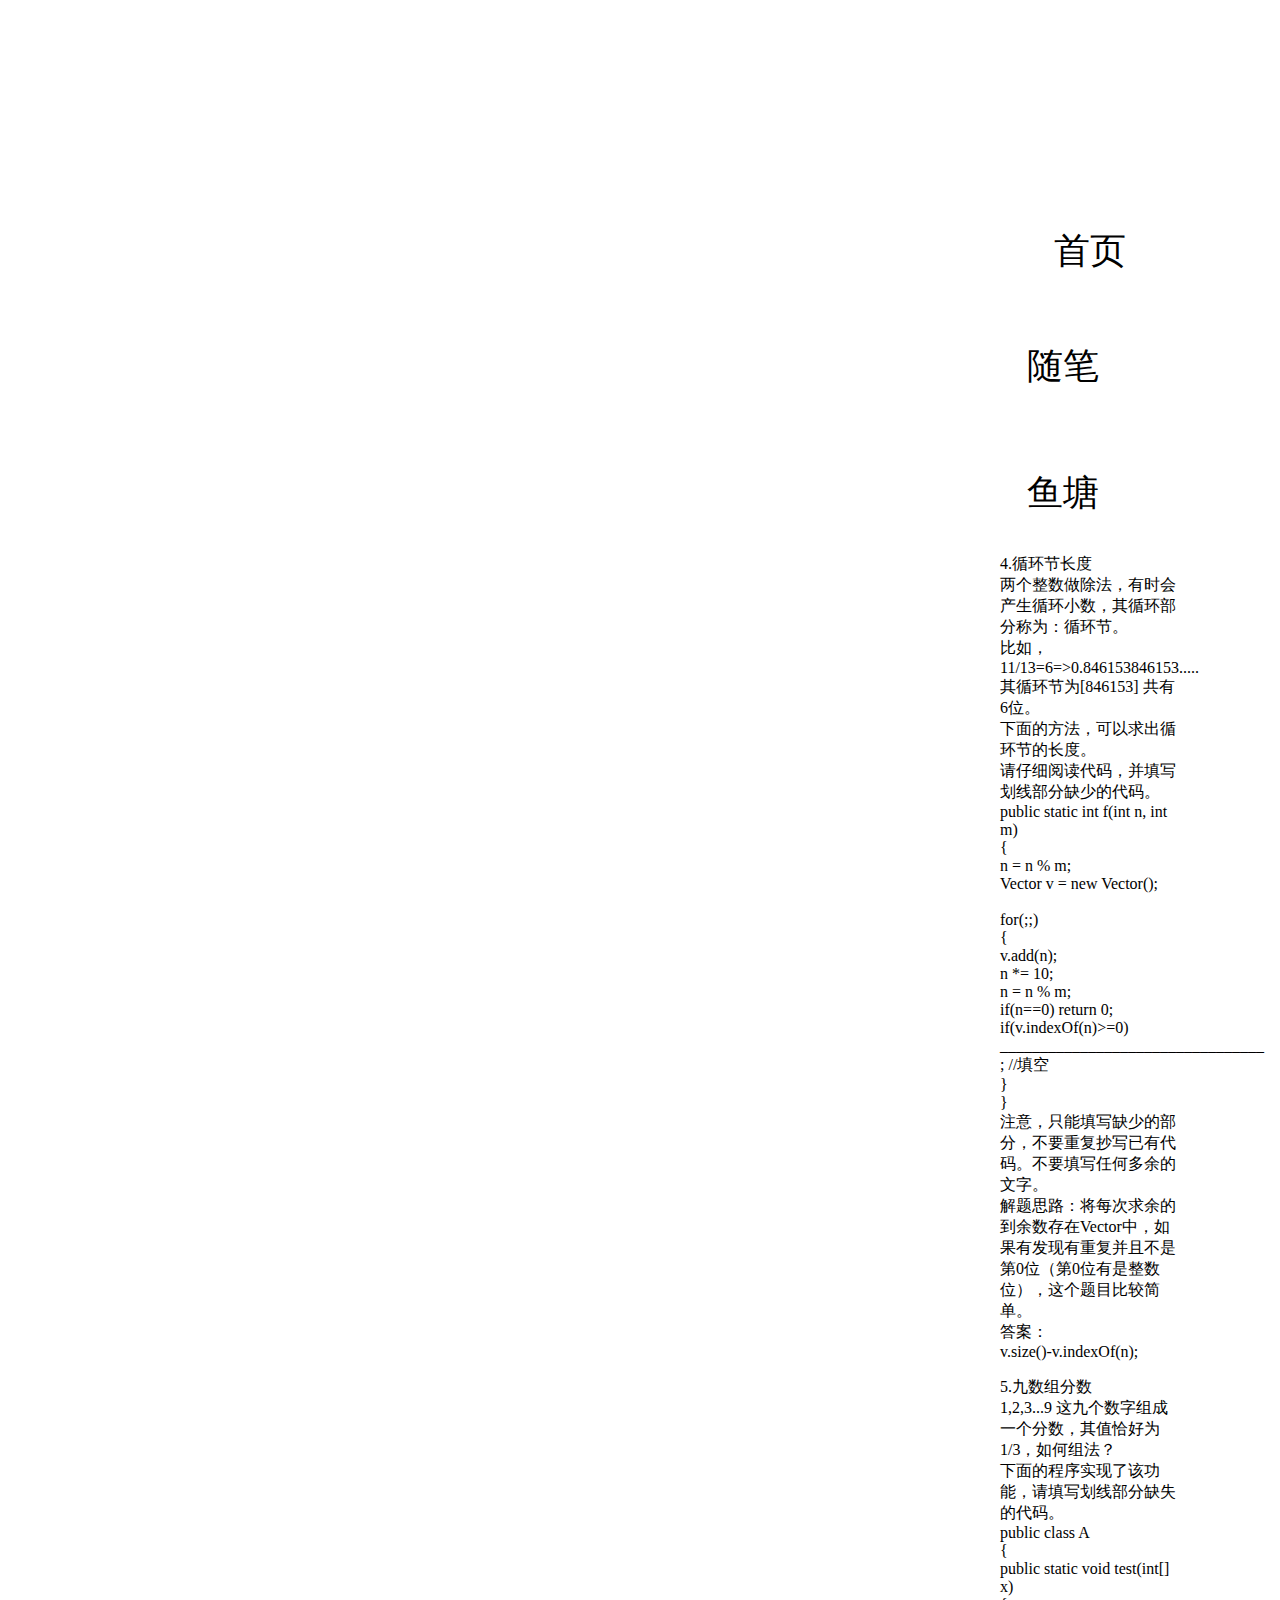
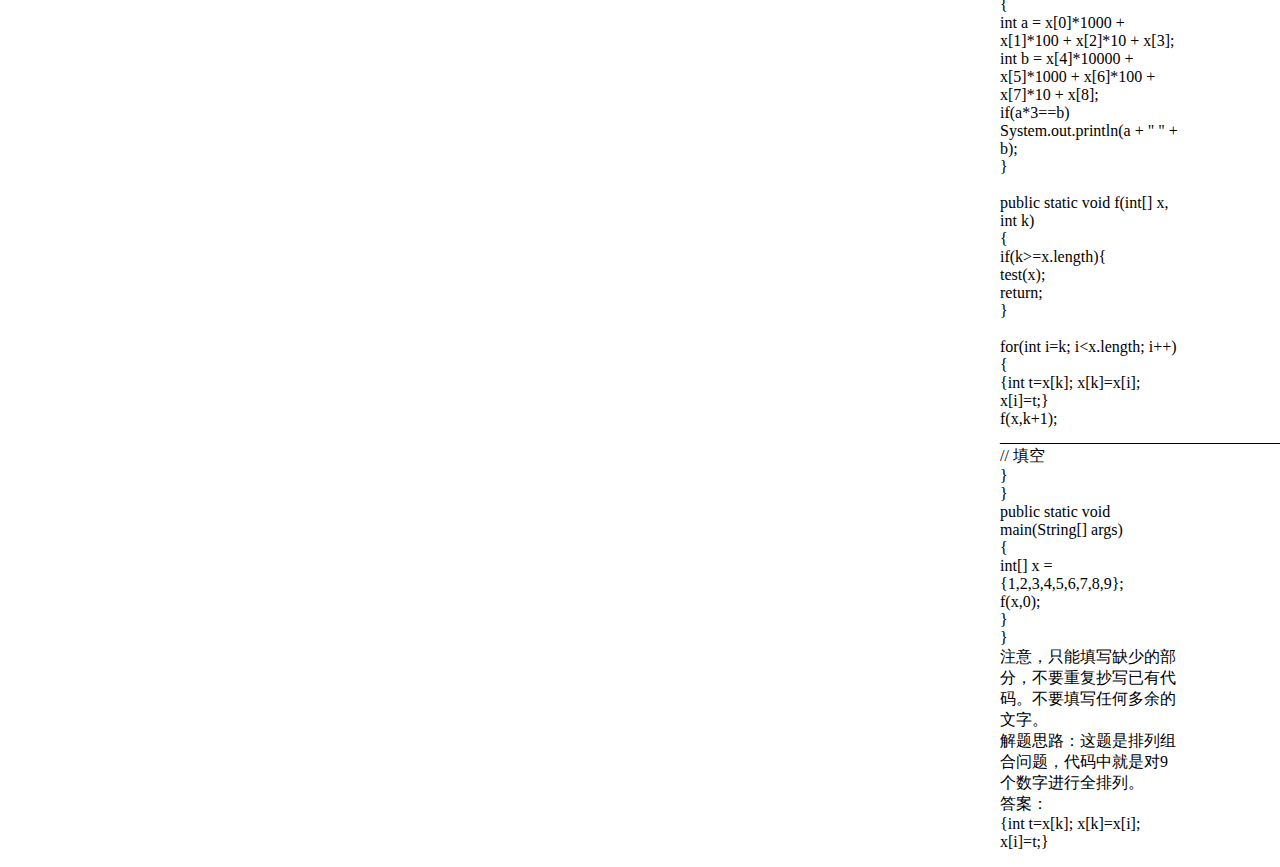
<file: Main/head/No.6(3).html>
<!doctype html>
<html>
<head>
<link href="http://www.ruilee.xyz/Main/head/css/calendar.css" rel="stylesheet"  type="text/css">

<script type="text/javascript">
		function last(){
			window.location.href="http://www.ruilee.xyz/Main/head/No.6(2).html"
		}	
		function next(){
			window.location.href="http://www.ruilee.xyz/Main/head/No.6(4).html"
		}	
	function index(){
			window.location.href="http://www.ruilee.xyz"
		}	
	function suibi(){
			window.location.href="http://www.ruilee.xyz"
		}	
	function yutang(){
			window.location.href="http://www.ruilee.xyz/fishtown.html"
		}	
	</script>
<meta charset="utf-8">
<link href="http://www.ruilee.xyz/Main/head/qsmain1style.css" rel="stylesheet" type="text/css">
<style type="text/css">
body {
	margin-left: 1000px;

	margin-top: 200px;
}
body,td,th {
	font-size: 16px;
	color: #000000;
}
a {
	font-size: 10px;
}
</style>
<title>Page3</title>
</head>
<body leftmargin="100" id="body">
<div id="BG">
<div id="cebianlan">
<div id="ce1" onClick="index()">
  <p style="text-align: center; font-size: x-large;"><br>
    <span style="font-size: 36px">首页</span></p>
</div>
<div id="ce2" style="font-size: 36px" onClick="suibi()"><br>
&nbsp;&nbsp;  随笔</div>
<div id="ce3" onClick="yutang()">
  <p style="font-size: 36px">&nbsp;&nbsp;&nbsp;<br>
&nbsp;&nbsp;    鱼塘</p>
</div>
</div>
<div id="calendar" class="calendar"></div>
<script src="http://www.ruilee.xyz/Main/head/js/jquery.min.js"></script>
<script src="http://www.ruilee.xyz/Main/head/js/calendar.js"></script>

<div id="head"> </div>
<div id="contain">
  <div id="text">

    <div id="last" onClick="last()"></div>
    <div id="next" onClick="next()"></div>
    <p>4.循环节长度<br>
      两个整数做除法，有时会产生循环小数，其循环部分称为：循环节。<br>
      比如，11/13=6=&gt;0.846153846153.....  其循环节为[846153] 共有6位。<br>
      下面的方法，可以求出循环节的长度。<br>
      请仔细阅读代码，并填写划线部分缺少的代码。<br>
      public static int f(int n, int m)<br>
      {<br>
      n = n % m; <br>
      Vector v = new Vector();<br>
  <br>
      for(;;)<br>
      {<br>
      v.add(n);<br>
      n *= 10;<br>
      n = n % m;<br>
      if(n==0) return 0;<br>
      if(v.indexOf(n)&gt;=0)  _________________________________ ;  //填空<br>
      }<br>
      }<br>
      注意，只能填写缺少的部分，不要重复抄写已有代码。不要填写任何多余的文字。<br>
      解题思路：将每次求余的到余数存在Vector中，如果有发现有重复并且不是第0位（第0位有是整数位），这个题目比较简单。<br>
      答案：<br>
      v.size()-v.indexOf(n);</p>
    <p>5.九数组分数<br>
      1,2,3...9 这九个数字组成一个分数，其值恰好为1/3，如何组法？<br>
      下面的程序实现了该功能，请填写划线部分缺失的代码。<br>
      public class A<br>
      {<br>
public static void test(int[] x)<br>
{<br>
int a = x[0]*1000 + x[1]*100 + x[2]*10 + x[3];<br>
int b = x[4]*10000 + x[5]*1000 + x[6]*100 + x[7]*10 + x[8]; <br>
if(a*3==b) System.out.println(a + &quot; &quot; + b);<br>
}<br>
<br>
public static void f(int[] x, int k)<br>
{<br>
if(k&gt;=x.length){<br>
test(x);<br>
return;<br>
}<br>
<br>
for(int i=k; i&lt;x.length; i++){<br>
{int t=x[k]; x[k]=x[i]; x[i]=t;}<br>
f(x,k+1);<br>
_______________________________________       // 填空<br>
}<br>
}<br>
public static void main(String[] args)<br>
{<br>
int[] x = {1,2,3,4,5,6,7,8,9}; <br>
f(x,0);<br>
}<br>
}<br>
注意，只能填写缺少的部分，不要重复抄写已有代码。不要填写任何多余的文字。<br>
解题思路：这题是排列组合问题，代码中就是对9个数字进行全排列。 <br>
答案：<br>
{int t=x[k]; x[k]=x[i]; x[i]=t;}<br>
    </p>
  
 
  </div>
</div>
</div>
</body>
</html>
</file>
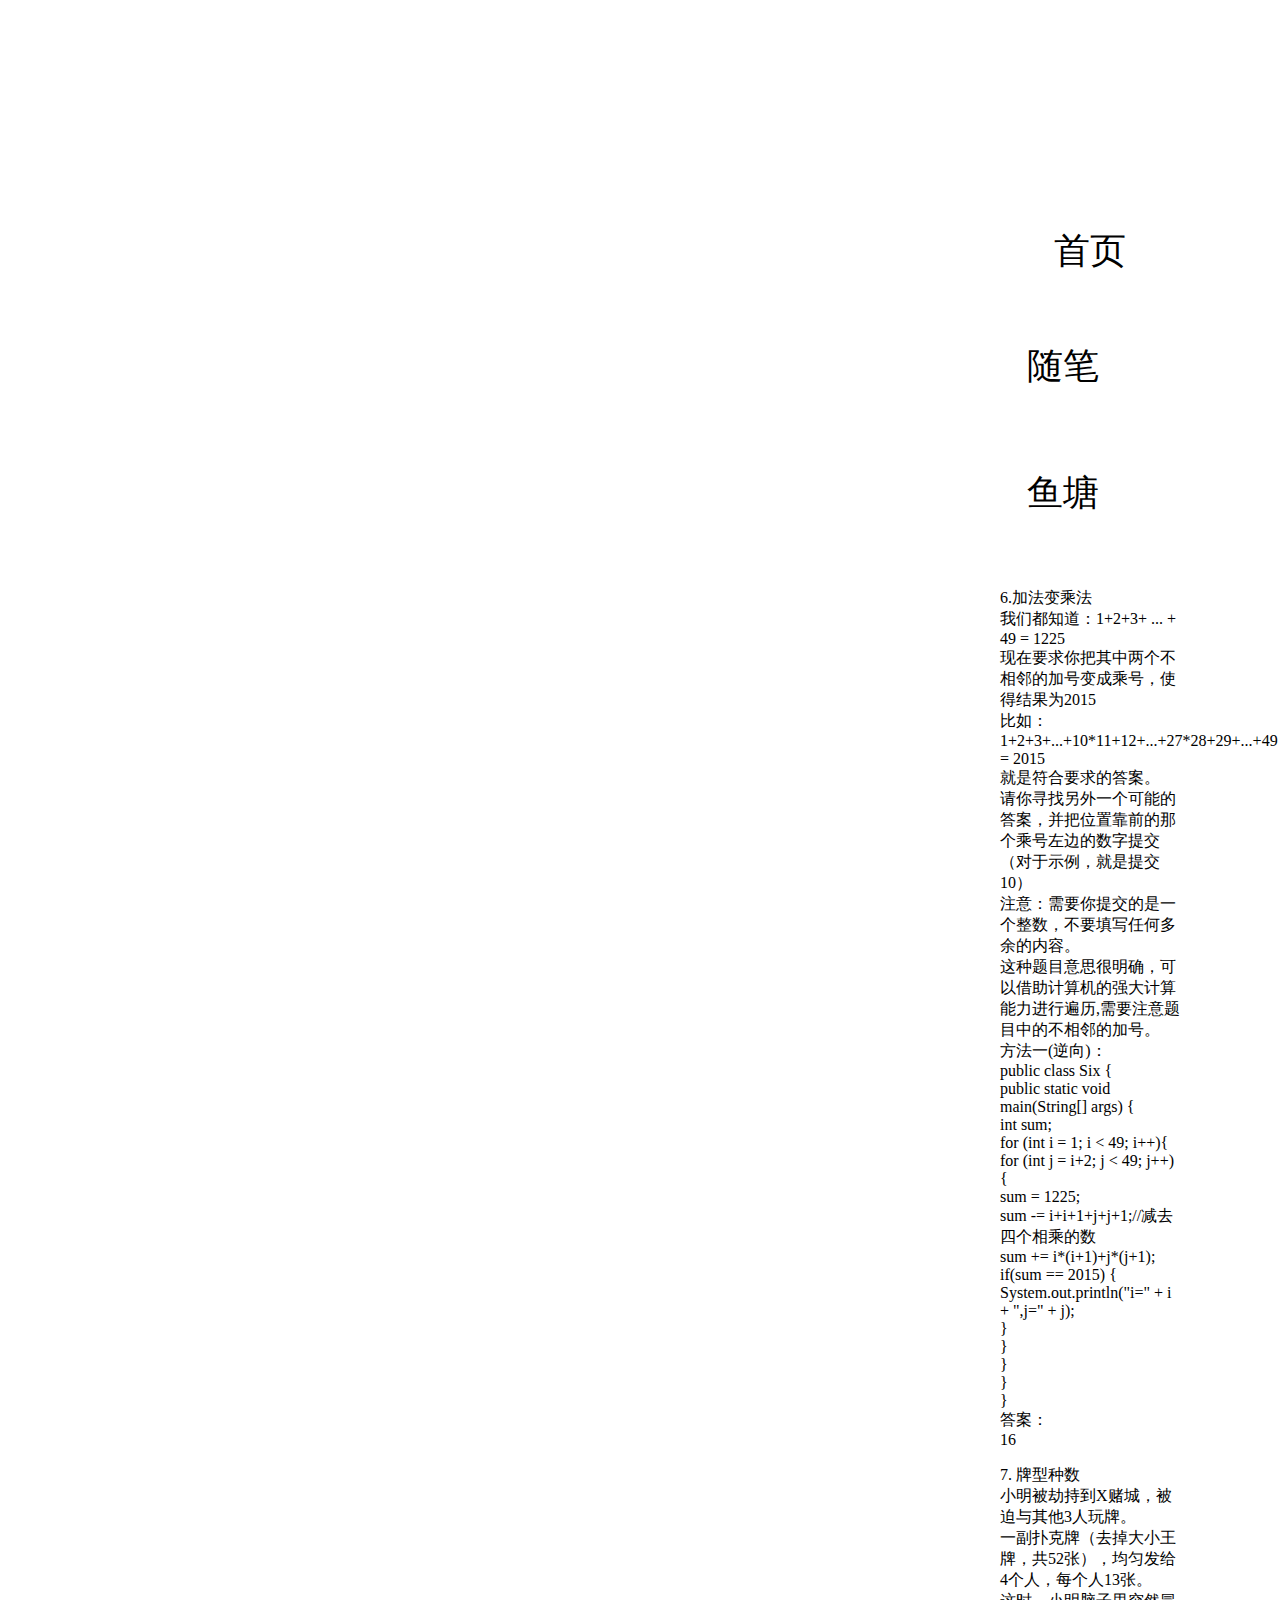
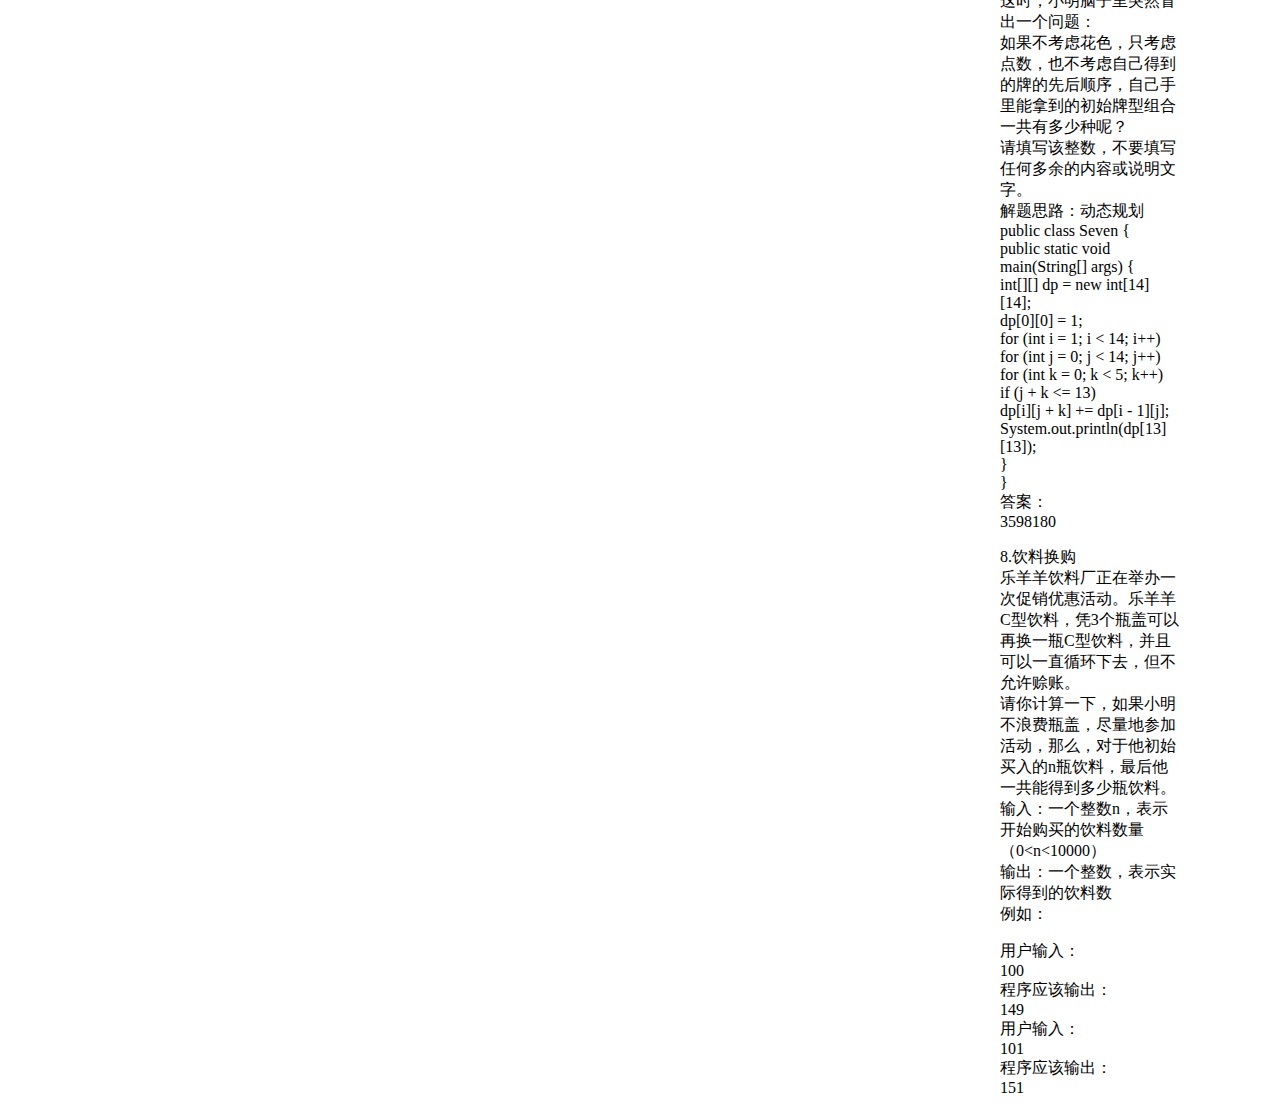
<file: Main/head/NO.6(4).html>
<!doctype html>
<html>
<head>
<link href="http://www.ruilee.xyz/Main/head/css/calendar.css" rel="stylesheet"  type="text/css">

<script type="text/javascript">
		function last(){
			window.location.href="http://www.ruilee.xyz/Main/head/No.6(3).html"
		}	
		function next(){
			window.location.href="http://www.ruilee.xyz/Main/head/No.6(5).html"
		}	
	function index(){
			window.location.href="http://www.ruilee.xyz"
		}	
	function suibi(){
			window.location.href="http://www.ruilee.xyz"
		}	
	function yutang(){
			window.location.href="http://www.ruilee.xyz/fishtown.html"
		}	
	</script>
<meta charset="utf-8">
<link href="http://www.ruilee.xyz/Main/head/qsmain1style.css" rel="stylesheet" type="text/css">
<style type="text/css">
body {
	margin-left: 1000px;

	margin-top: 200px;
}
body,td,th {
	font-size: 16px;
	color: #000000;
}
a {
	font-size: 10px;
}
</style>
<title>Page4</title>
</head>
<body leftmargin="100" id="body">
<div id="BG">
<div id="cebianlan">
<div id="ce1" onClick="index()">
  <p style="text-align: center; font-size: x-large;"><br>
    <span style="font-size: 36px">首页</span></p>
</div>
<div id="ce2" style="font-size: 36px" onClick="suibi()"><br>
&nbsp;&nbsp;  随笔</div>
<div id="ce3" onClick="yutang()">
  <p style="font-size: 36px">&nbsp;&nbsp;&nbsp;<br>
&nbsp;&nbsp;    鱼塘</p>
</div>
</div>
<div id="calendar" class="calendar"></div>
<script src="http://www.ruilee.xyz/Main/head/js/jquery.min.js"></script>
<script src="http://www.ruilee.xyz/Main/head/js/calendar.js"></script>

<div id="head"> </div>
<div id="contain">
  <div id="text">

    <div id="last" onClick="last()"></div>
    <div id="next" onClick="next()">
      <p>&nbsp;</p>
    </div>
    <p>6.加法变乘法<br>
      我们都知道：1+2+3+ ... + 49 = 1225<br>
      现在要求你把其中两个不相邻的加号变成乘号，使得结果为2015<br>
      比如：<br>
      1+2+3+...+10*11+12+...+27*28+29+...+49 = 2015<br>
      就是符合要求的答案。<br>
      请你寻找另外一个可能的答案，并把位置靠前的那个乘号左边的数字提交（对于示例，就是提交10）<br>
      注意：需要你提交的是一个整数，不要填写任何多余的内容。<br>
      这种题目意思很明确，可以借助计算机的强大计算能力进行遍历,需要注意题目中的不相邻的加号。 <br>
      方法一(逆向)：<br>
      public class Six {<br>
      public static void main(String[] args) {<br>
      int sum;<br>
      for (int i = 1; i &lt; 49; i++){<br>
      for (int j = i+2; j &lt; 49; j++) {<br>
      sum = 1225;<br>
      sum -= i+i+1+j+j+1;//减去四个相乘的数<br>
      sum += i*(i+1)+j*(j+1);<br>
      if(sum == 2015) {<br>
      System.out.println(&quot;i=&quot; + i + &quot;,j=&quot; + j);<br>
      }<br>
      }<br>
      }<br>
      }<br>
      }<br>
      答案：<br>
      16<br>
    </p>
    <p>7. 牌型种数<br>
      小明被劫持到X赌城，被迫与其他3人玩牌。<br>
      一副扑克牌（去掉大小王牌，共52张），均匀发给4个人，每个人13张。<br>
      这时，小明脑子里突然冒出一个问题：<br>
      如果不考虑花色，只考虑点数，也不考虑自己得到的牌的先后顺序，自己手里能拿到的初始牌型组合一共有多少种呢？<br>
      请填写该整数，不要填写任何多余的内容或说明文字。<br>
      解题思路：动态规划<br>
      public class Seven {<br>
public static void main(String[] args) {<br>
int[][] dp = new int[14][14];<br>
dp[0][0] = 1;<br>
for (int i = 1; i &lt; 14; i++)<br>
for (int j = 0; j &lt; 14; j++)<br>
for (int k = 0; k &lt; 5; k++)<br>
if (j + k &lt;= 13)<br>
dp[i][j + k] += dp[i - 1][j];<br>
System.out.println(dp[13][13]);<br>
}<br>
}<br>
答案：<br>
3598180<br>
    </p>
    <p>8.饮料换购<br>
      乐羊羊饮料厂正在举办一次促销优惠活动。乐羊羊C型饮料，凭3个瓶盖可以再换一瓶C型饮料，并且可以一直循环下去，但不允许赊账。<br>
      请你计算一下，如果小明不浪费瓶盖，尽量地参加活动，那么，对于他初始买入的n瓶饮料，最后他一共能得到多少瓶饮料。<br>
      输入：一个整数n，表示开始购买的饮料数量（0&lt;n&lt;10000）<br>
      输出：一个整数，表示实际得到的饮料数<br>
      例如：</p>
    <p>用户输入：<br>
      100<br>
      程序应该输出：<br>
      149<br>
      用户输入：<br>
      101<br>
      程序应该输出：<br>
      151 </p>
    
 
  </div>
</div>
</div>
</body>
</html>
</file>
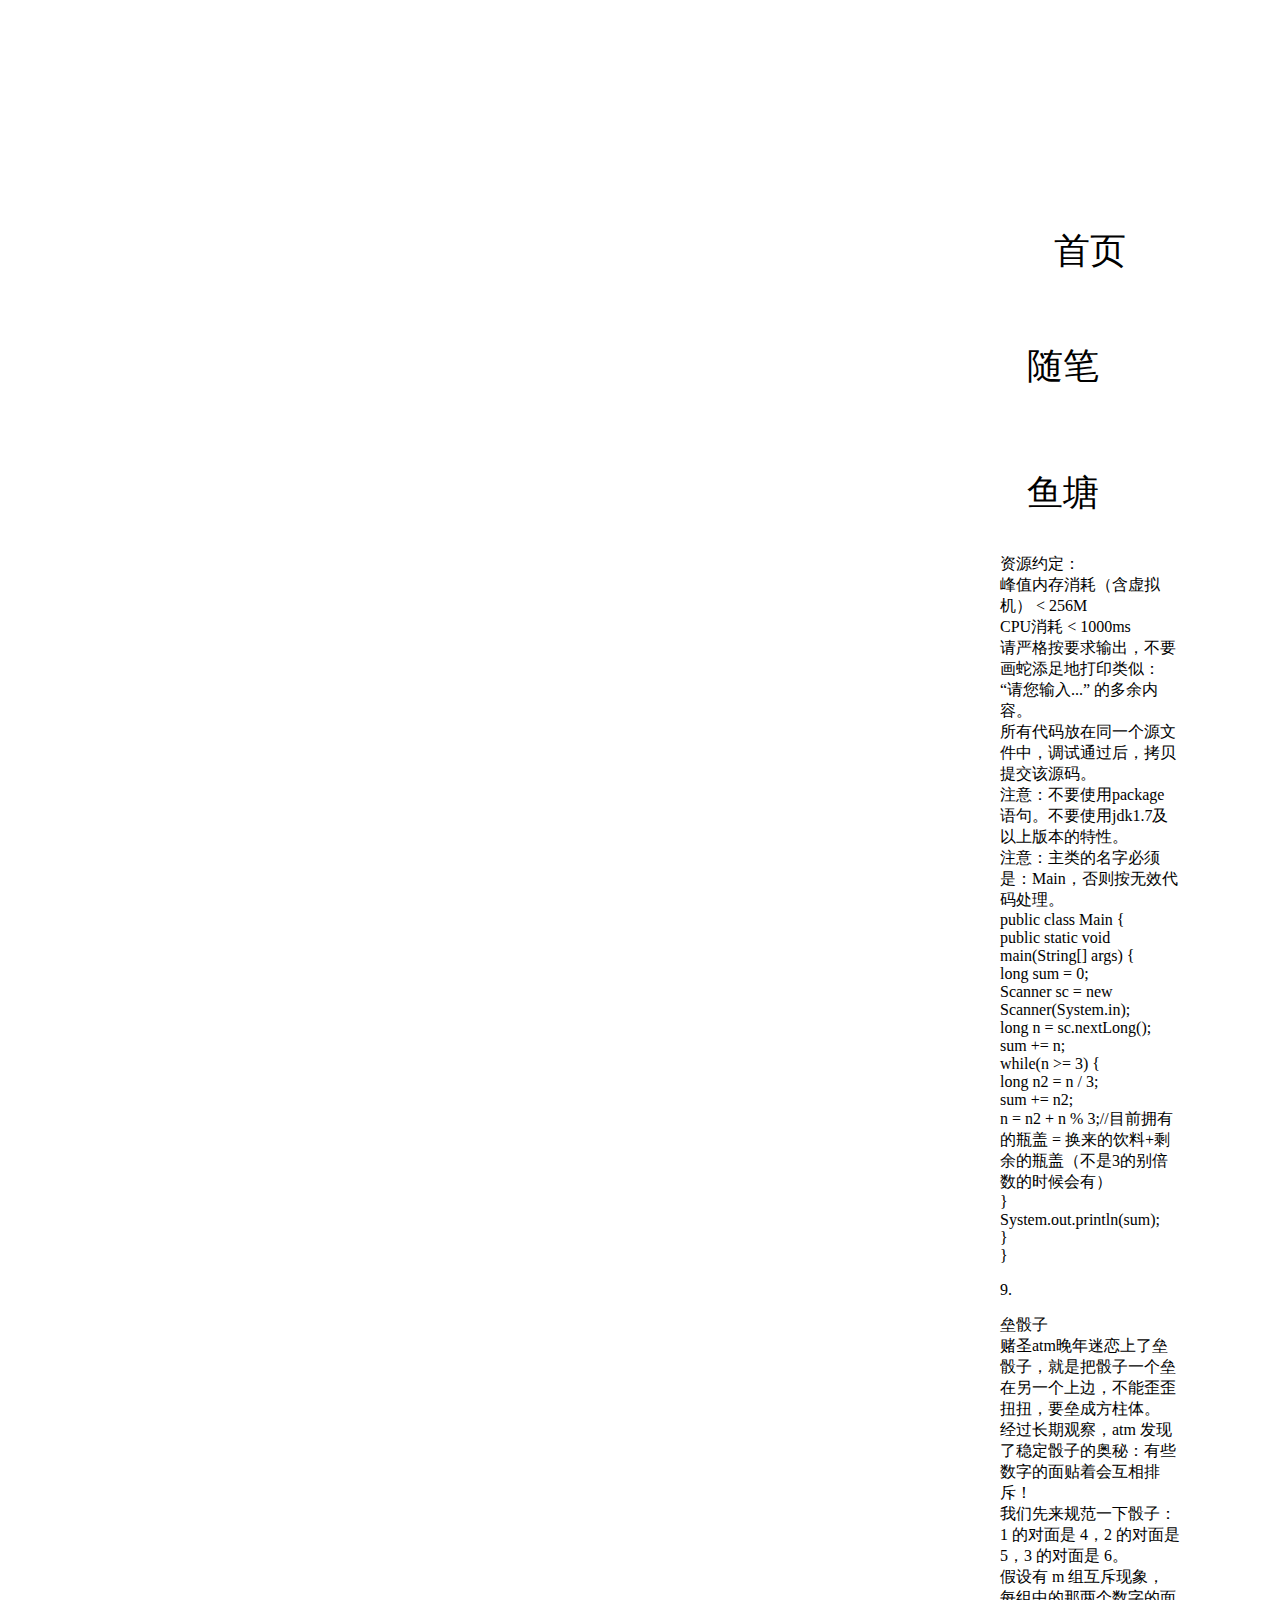
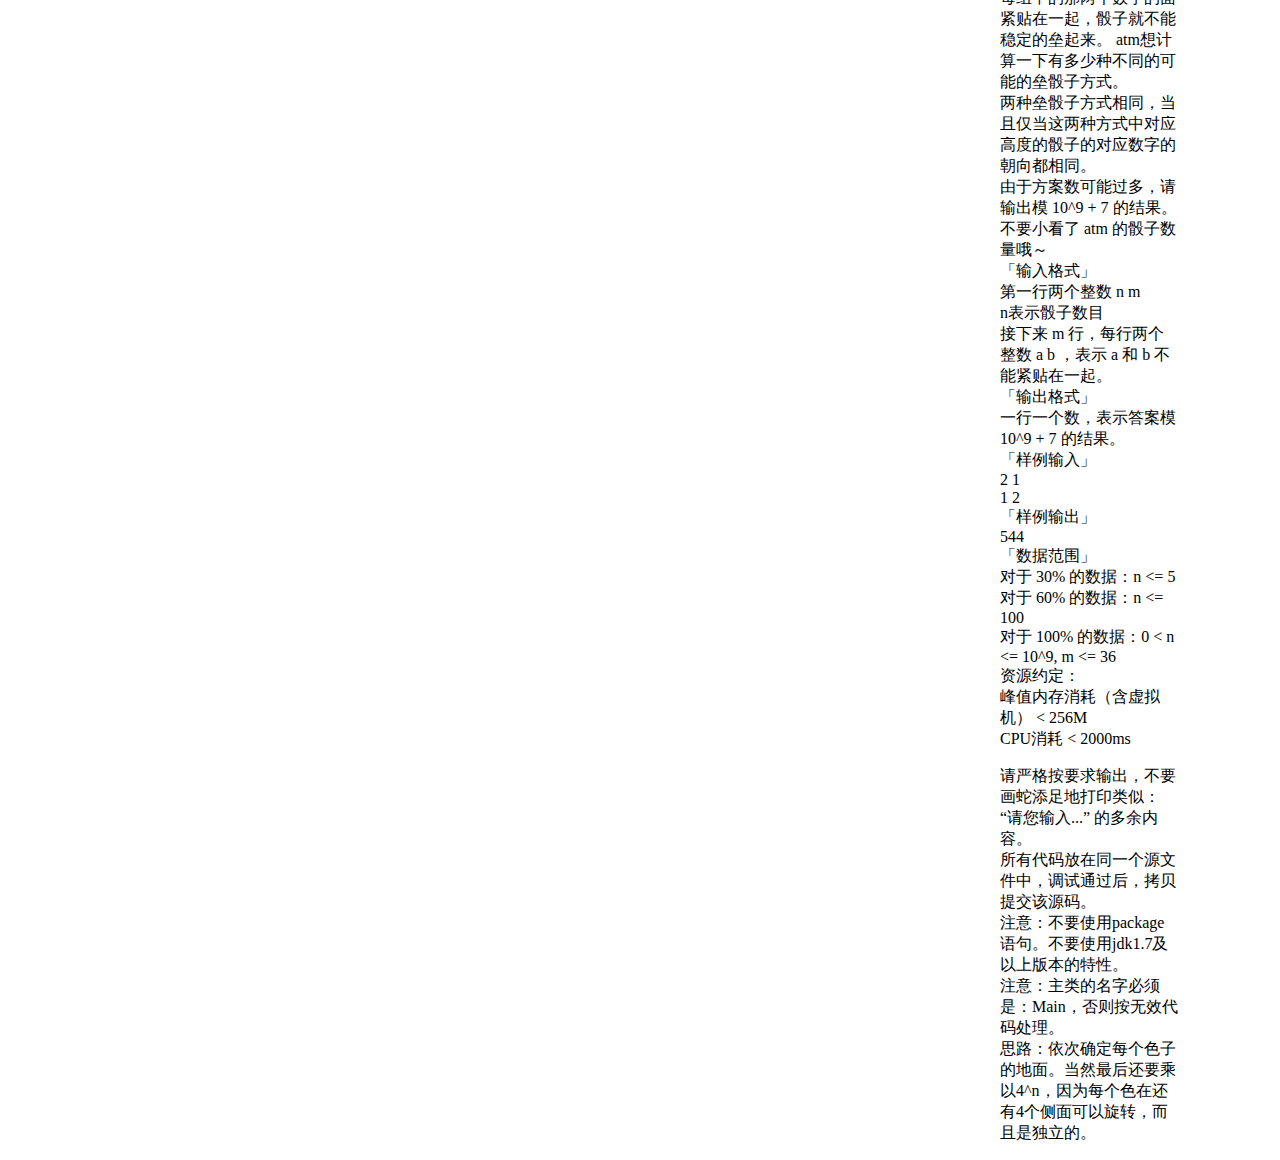
<file: Main/head/No.6(5).html>
<!doctype html>
<html>
<head>
<link href="http://www.ruilee.xyz/Main/head/css/calendar.css" rel="stylesheet"  type="text/css">

<script type="text/javascript">
		function last(){
			window.location.href="http://www.ruilee.xyz/Main/head/No.6(4).html"
		}	
		function next(){
			window.location.href="http://www.ruilee.xyz/Main/head/No.6(6).html"
		}	
	function index(){
			window.location.href="http://www.ruilee.xyz"
		}	
	function suibi(){
			window.location.href="http://www.ruilee.xyz"
		}	
	function yutang(){
			window.location.href="http://www.ruilee.xyz/fishtown.html"
		}	
	</script>
<meta charset="utf-8">
<link href="http://www.ruilee.xyz/Main/head/qsmain1style.css" rel="stylesheet" type="text/css">
<style type="text/css">
body {
	margin-left: 1000px;

	margin-top: 200px;
}
body,td,th {
	font-size: 16px;
	color: #000000;
}
a {
	font-size: 10px;
}
</style>
<title>Page5</title>
</head>
<body leftmargin="100" id="body">
<div id="BG">
<div id="cebianlan">
<div id="ce1" onClick="index()">
  <p style="text-align: center; font-size: x-large;"><br>
    <span style="font-size: 36px">首页</span></p>
</div>
<div id="ce2" style="font-size: 36px" onClick="suibi()"><br>
&nbsp;&nbsp;  随笔</div>
<div id="ce3" onClick="yutang()">
  <p style="font-size: 36px">&nbsp;&nbsp;&nbsp;<br>
&nbsp;&nbsp;    鱼塘</p>
</div>
</div>
<div id="calendar" class="calendar"></div>
<script src="http://www.ruilee.xyz/Main/head/js/jquery.min.js"></script>
<script src="http://www.ruilee.xyz/Main/head/js/calendar.js"></script>

<div id="head"> </div>
<div id="contain">
  <div id="text">

    <div id="last" onClick="last()"></div>
    <div id="next" onClick="next()"></div>
    <p>资源约定：<br>
      峰值内存消耗（含虚拟机） &lt; 256M<br>
      CPU消耗  &lt; 1000ms<br>
      请严格按要求输出，不要画蛇添足地打印类似：“请您输入...” 的多余内容。<br>
      所有代码放在同一个源文件中，调试通过后，拷贝提交该源码。<br>
      注意：不要使用package语句。不要使用jdk1.7及以上版本的特性。<br>
      注意：主类的名字必须是：Main，否则按无效代码处理。<br>
      public class Main {<br>
public static void main(String[] args) {<br>
long sum = 0;<br>
Scanner sc = new Scanner(System.in);<br>
long n = sc.nextLong();<br>
sum += n;<br>
while(n &gt;= 3) {<br>
long n2 = n / 3;<br>
sum += n2;<br>
n = n2 + n % 3;//目前拥有的瓶盖 = 换来的饮料+剩余的瓶盖（不是3的别倍数的时候会有）<br>
}<br>
System.out.println(sum);<br>
}<br>
}</p>
    <p>9.</p>
    <p>垒骰子<br>
      赌圣atm晚年迷恋上了垒骰子，就是把骰子一个垒在另一个上边，不能歪歪扭扭，要垒成方柱体。<br>
      经过长期观察，atm 发现了稳定骰子的奥秘：有些数字的面贴着会互相排斥！<br>
      我们先来规范一下骰子：1 的对面是 4，2 的对面是 5，3 的对面是 6。<br>
      假设有 m 组互斥现象，每组中的那两个数字的面紧贴在一起，骰子就不能稳定的垒起来。 atm想计算一下有多少种不同的可能的垒骰子方式。<br>
      两种垒骰子方式相同，当且仅当这两种方式中对应高度的骰子的对应数字的朝向都相同。<br>
      由于方案数可能过多，请输出模 10^9 + 7 的结果。<br>
      不要小看了 atm 的骰子数量哦～<br>
      「输入格式」<br>
      第一行两个整数 n m<br>
      n表示骰子数目<br>
      接下来 m 行，每行两个整数 a b ，表示 a 和 b 不能紧贴在一起。<br>
      「输出格式」<br>
      一行一个数，表示答案模 10^9 + 7 的结果。<br>
      「样例输入」<br>
      2 1<br>
      1 2<br>
      「样例输出」<br>
      544<br>
      「数据范围」<br>
      对于 30% 的数据：n &lt;= 5<br>
      对于 60% 的数据：n &lt;= 100<br>
      对于 100% 的数据：0 &lt; n &lt;= 10^9, m &lt;= 36<br>
      资源约定：<br>
      峰值内存消耗（含虚拟机） &lt; 256M<br>
      CPU消耗  &lt; 2000ms</p>
    <p>请严格按要求输出，不要画蛇添足地打印类似：“请您输入...” 的多余内容。<br>
      所有代码放在同一个源文件中，调试通过后，拷贝提交该源码。<br>
      注意：不要使用package语句。不要使用jdk1.7及以上版本的特性。<br>
      注意：主类的名字必须是：Main，否则按无效代码处理。<br>
      思路：依次确定每个色子的地面。当然最后还要乘以4^n，因为每个色在还有4个侧面可以旋转，而且是独立的。</p>
  </div>
</div>
</div>
</body>
</html>
</file>
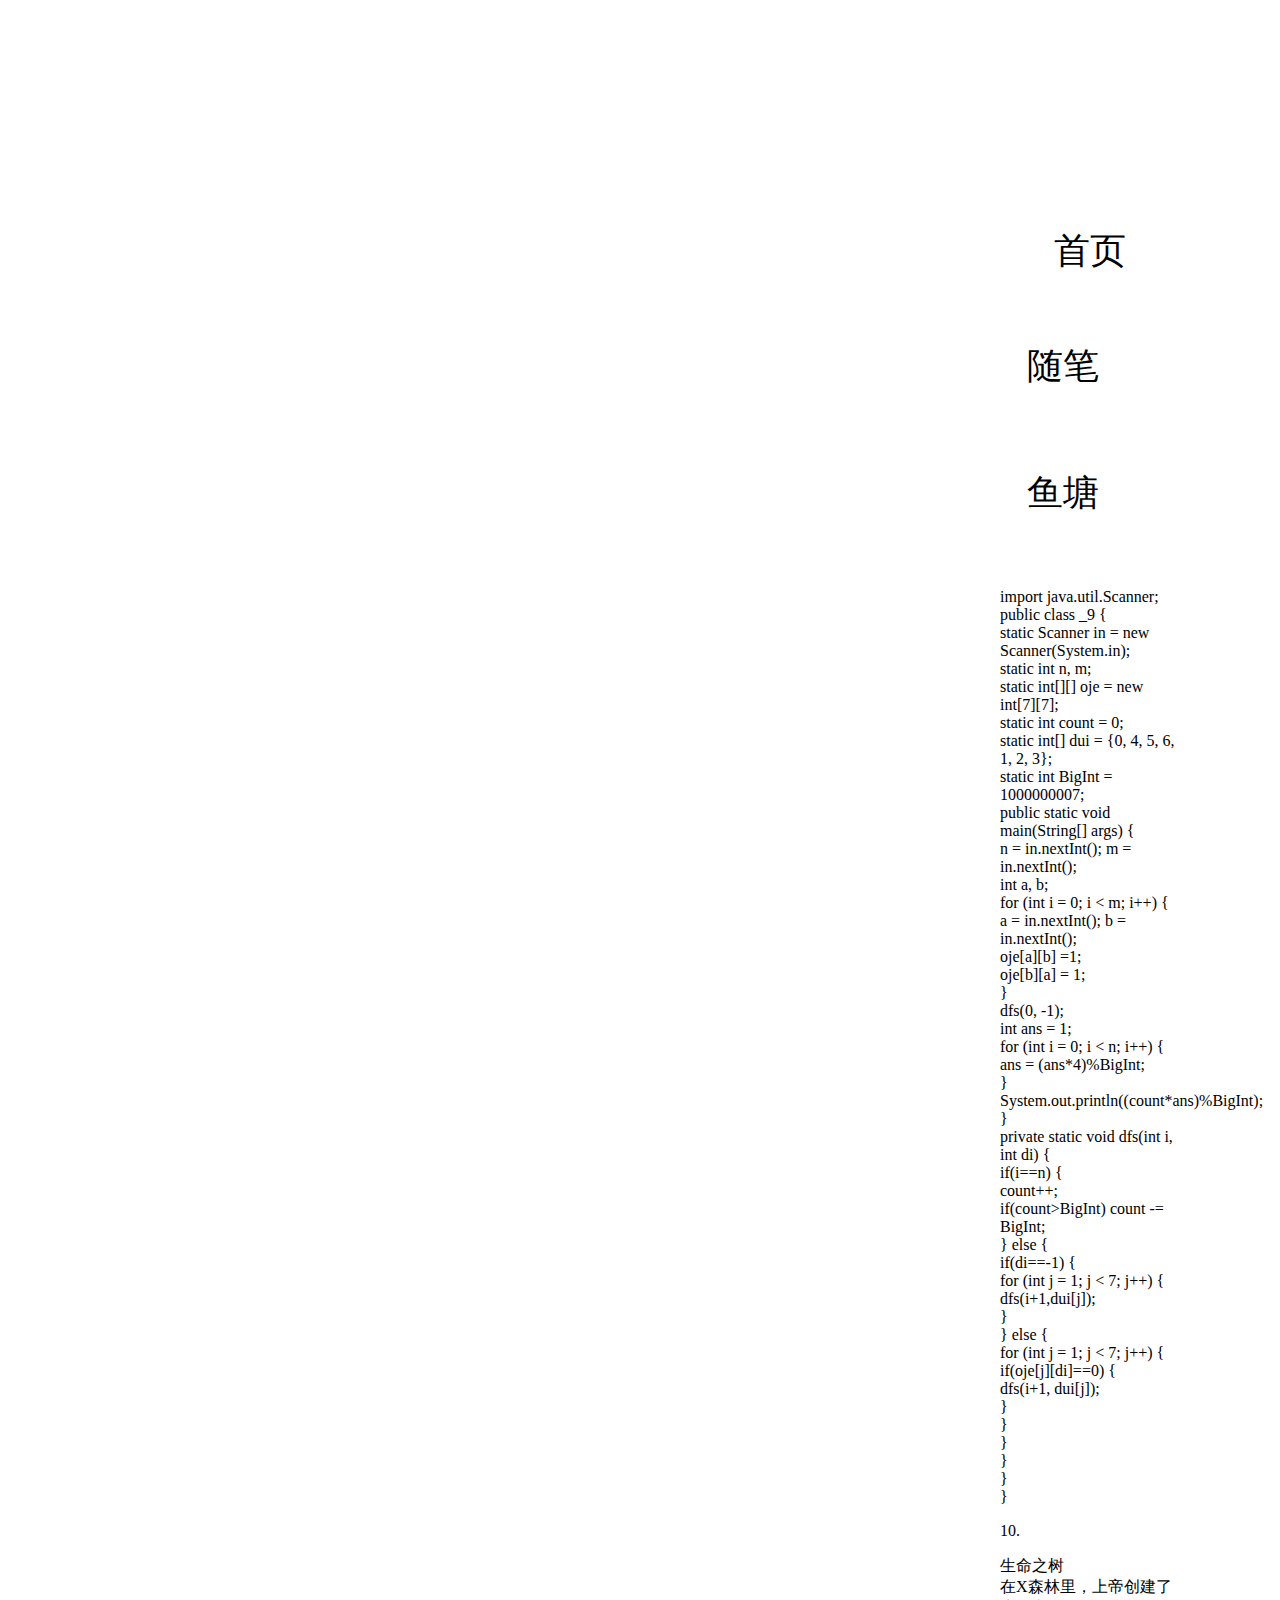
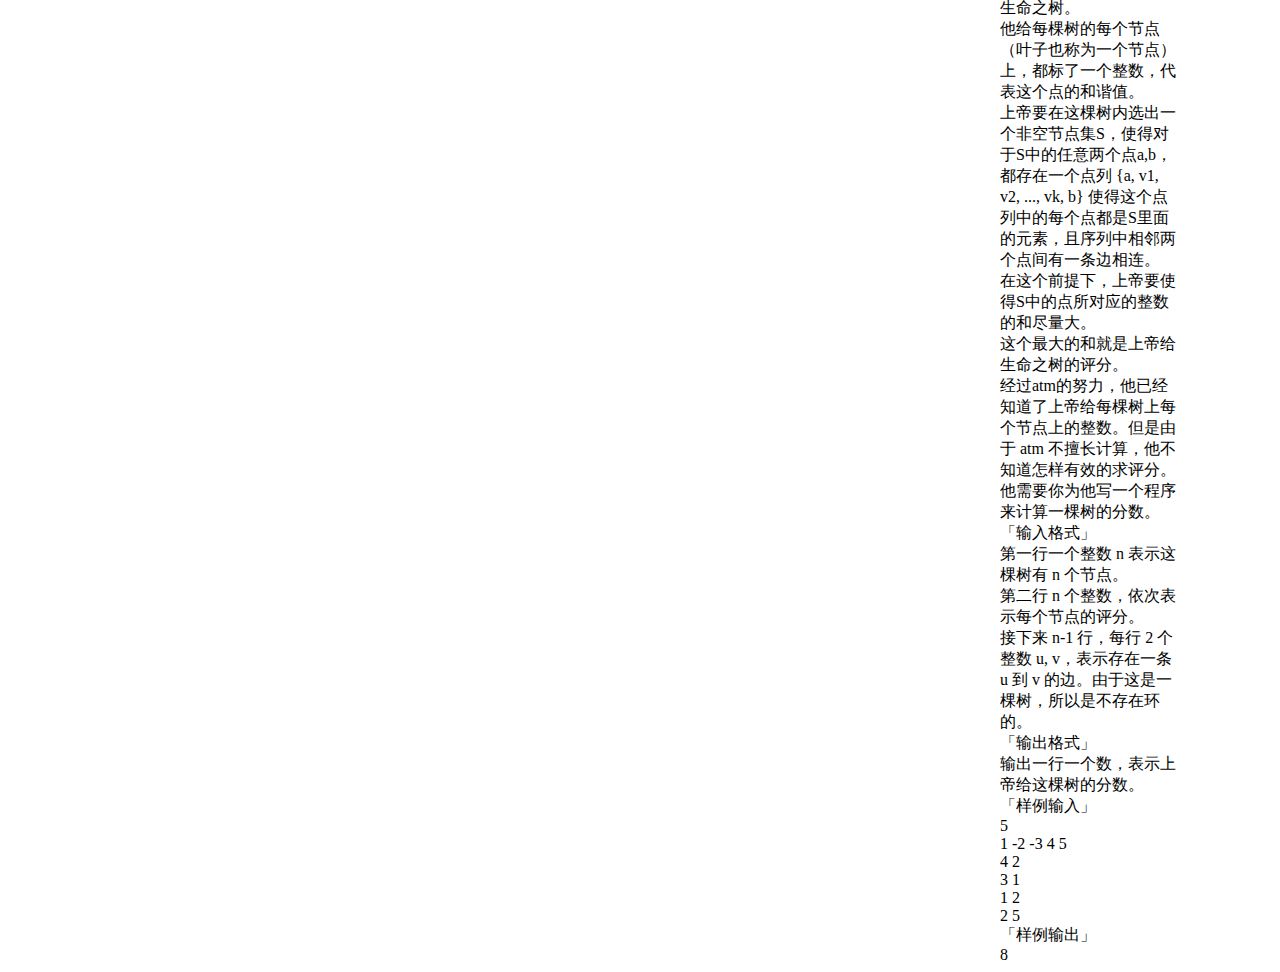
<file: Main/head/No.6(6).html>
<!doctype html>
<html>
<head>
<link href="http://www.ruilee.xyz/Main/head/css/calendar.css" rel="stylesheet"  type="text/css">

<script type="text/javascript">
		function last(){
			window.location.href="http://www.ruilee.xyz/Main/head/No.6(5).html"
		}	
		function next(){
			window.location.href="http://www.ruilee.xyz/Main/head/No.6(7).html"
		}	
	function index(){
			window.location.href="http://www.ruilee.xyz"
		}	
	function suibi(){
			window.location.href="http://www.ruilee.xyz"
		}	
	function yutang(){
			window.location.href="http://www.ruilee.xyz/fishtown.html"
		}	
	</script>
<meta charset="utf-8">
<link href="http://www.ruilee.xyz/Main/head/qsmain1style.css" rel="stylesheet" type="text/css">
<style type="text/css">
body {
	margin-left: 1000px;

	margin-top: 200px;
}
body,td,th {
	font-size: 16px;
	color: #000000;
}
a {
	font-size: 10px;
}
</style>
<title>Page6</title>
</head>
<body leftmargin="100" id="body">
<div id="BG">
<div id="cebianlan">
<div id="ce1" onClick="index()">
  <p style="text-align: center; font-size: x-large;"><br>
    <span style="font-size: 36px">首页</span></p>
</div>
<div id="ce2" style="font-size: 36px" onClick="suibi()"><br>
&nbsp;&nbsp;  随笔</div>
<div id="ce3" onClick="yutang()">
  <p style="font-size: 36px">&nbsp;&nbsp;&nbsp;<br>
&nbsp;&nbsp;    鱼塘</p>
</div>
</div>
<div id="calendar" class="calendar"></div>
<script src="http://www.ruilee.xyz/Main/head/js/jquery.min.js"></script>
<script src="http://www.ruilee.xyz/Main/head/js/calendar.js"></script>

<div id="head"> </div>
<div id="contain">
  <div id="text">

    <div id="last" onClick="last()"></div>
    <div id="next" onClick="next()">
      <p>&nbsp;</p>
    </div>
    <p>import java.util.Scanner;<br>
      public class _9 {<br>
static Scanner in = new Scanner(System.in);<br>
static int n, m;<br>
static int[][] oje = new int[7][7];<br>
static int count = 0;<br>
static int[] dui = {0, 4, 5, 6, 1, 2, 3};<br>
static int BigInt = 1000000007;<br>
public static void main(String[] args) {<br>
n = in.nextInt(); m = in.nextInt();<br>
int a, b;<br>
for (int i = 0; i &lt; m; i++) {<br>
a = in.nextInt(); b = in.nextInt();<br>
oje[a][b] =1;<br>
oje[b][a] = 1;<br>
}<br>
dfs(0, -1);<br>
int ans = 1;<br>
for (int i = 0; i &lt; n; i++) {<br>
ans = (ans*4)%BigInt;<br>
}<br>
System.out.println((count*ans)%BigInt);<br>
}<br>
private static void dfs(int i, int di) {<br>
if(i==n) {<br>
count++;<br>
if(count&gt;BigInt) count -= BigInt;<br>
} else {<br>
if(di==-1) {<br>
for (int j = 1; j &lt; 7; j++) {<br>
dfs(i+1,dui[j]);<br>
}<br>
} else {<br>
for (int j = 1; j &lt; 7; j++) {<br>
if(oje[j][di]==0) {<br>
dfs(i+1, dui[j]);<br>
}<br>
}<br>
}<br>
}<br>
}<br>
}</p>
   
    <p>10.</p>
  生命之树<br>
  在X森林里，上帝创建了生命之树。<br>
  他给每棵树的每个节点（叶子也称为一个节点）上，都标了一个整数，代表这个点的和谐值。<br>
  上帝要在这棵树内选出一个非空节点集S，使得对于S中的任意两个点a,b，都存在一个点列 {a, v1, v2, ..., vk, b} 使得这个点列中的每个点都是S里面的元素，且序列中相邻两个点间有一条边相连。<br>
  在这个前提下，上帝要使得S中的点所对应的整数的和尽量大。<br>
  这个最大的和就是上帝给生命之树的评分。<br>
  经过atm的努力，他已经知道了上帝给每棵树上每个节点上的整数。但是由于 atm 不擅长计算，他不知道怎样有效的求评分。他需要你为他写一个程序来计算一棵树的分数。<br>
  「输入格式」<br>
  第一行一个整数 n 表示这棵树有 n 个节点。<br>
  第二行 n 个整数，依次表示每个节点的评分。<br>
  接下来 n-1 行，每行 2 个整数 u, v，表示存在一条 u 到 v 的边。由于这是一棵树，所以是不存在环的。<br>
  「输出格式」<br>
  输出一行一个数，表示上帝给这棵树的分数。<br>
  「样例输入」<br>
  5<br>
  1 -2 -3 4 5<br>
  4 2<br>
  3 1<br>
  1 2<br>
  2 5<br>
  「样例输出」<br>
  8</div>
</div>
</div>
</body>
</html>
</file>
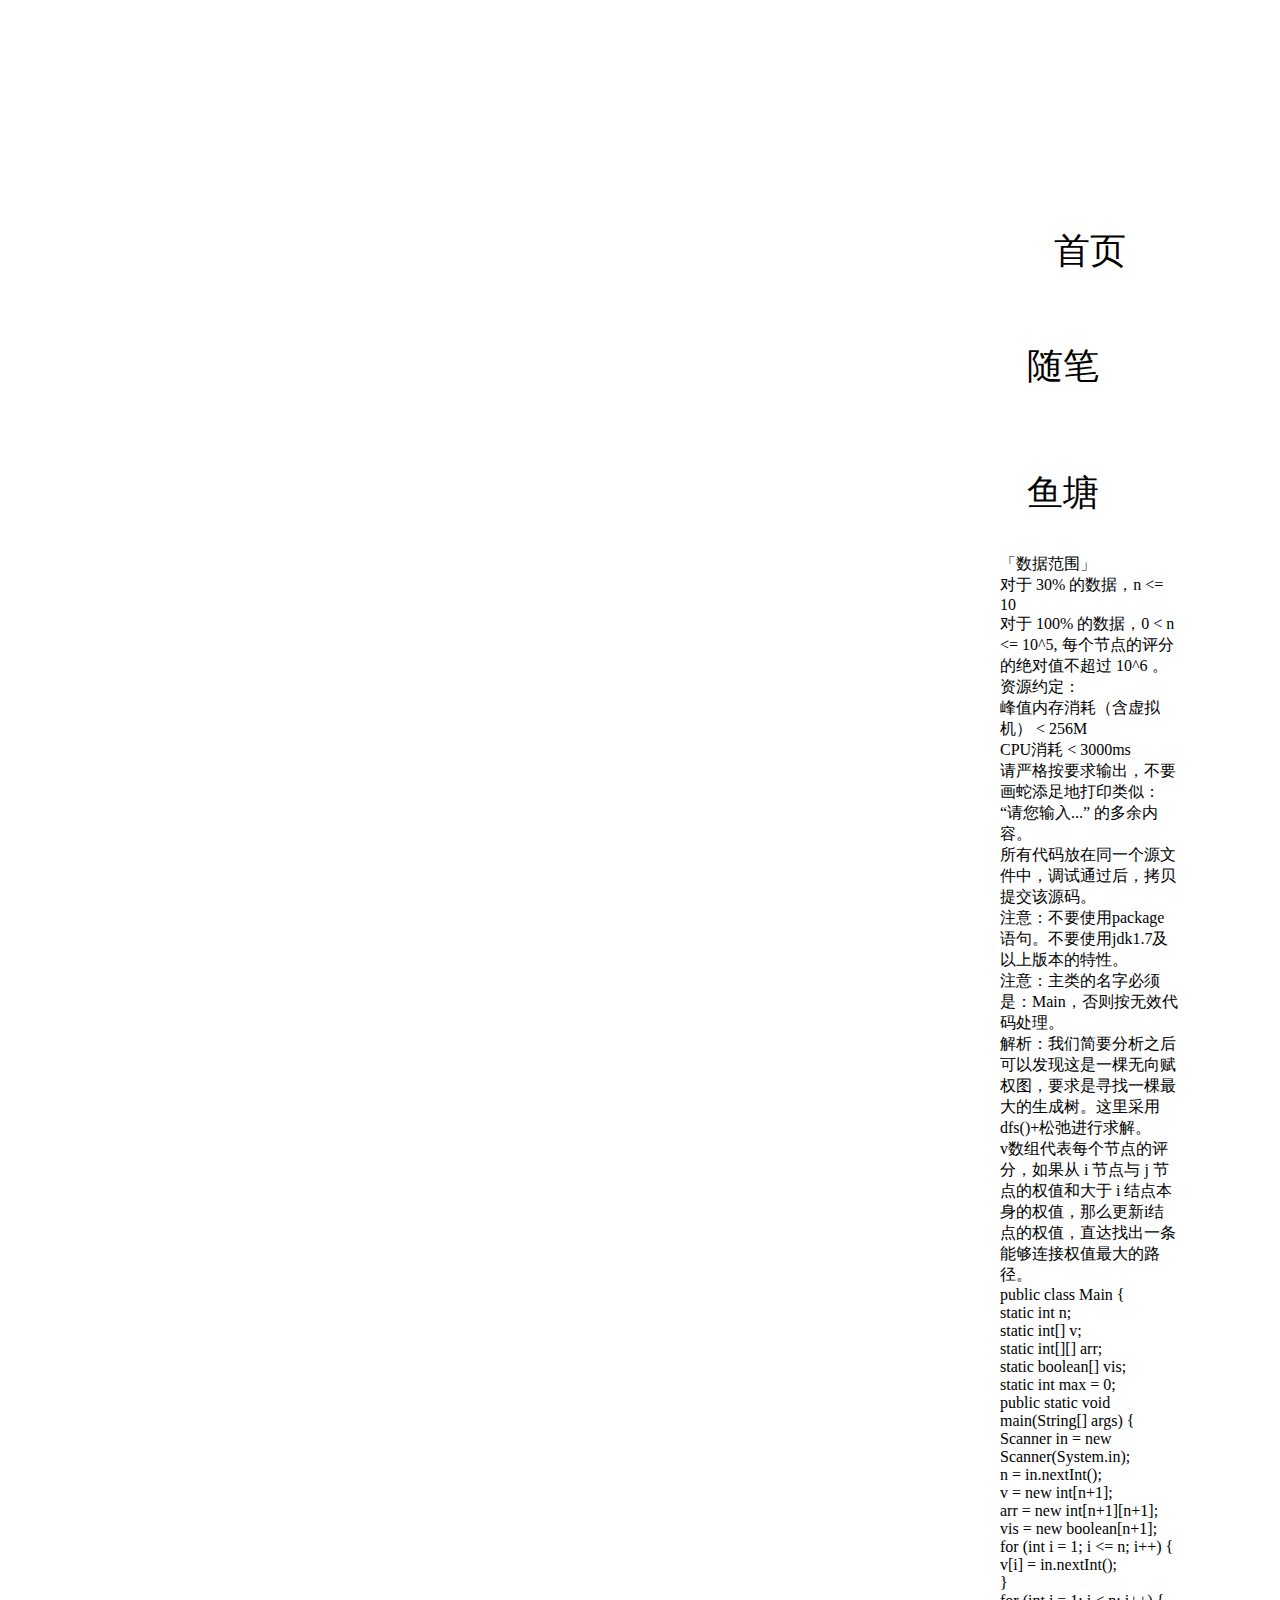
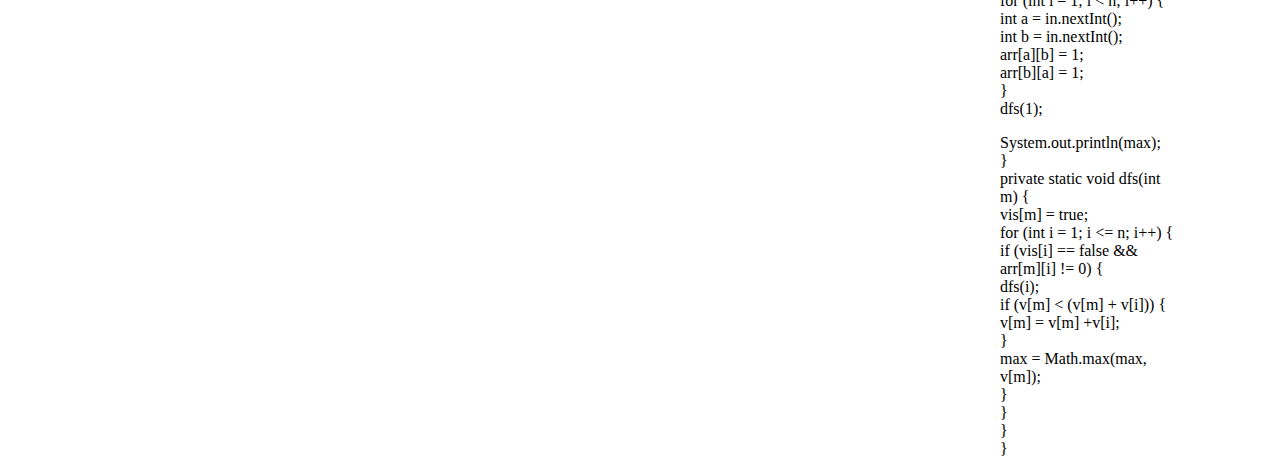
<file: Main/head/No.6(7).html>
<!doctype html>
<html>
<head>
<link href="http://www.ruilee.xyz/Main/head/css/calendar.css" rel="stylesheet"  type="text/css">

<script type="text/javascript">
		function last(){
			window.location.href="http://www.ruilee.xyz/Main/head/No.6(6).html"
		}	
		function next(){
			window.location.href="http://www.ruilee.xyz"
		}	
	function index(){
			window.location.href="http://www.ruilee.xyz"
		}	
	function suibi(){
			window.location.href="http://www.ruilee.xy"
		}	
	function yutang(){
			window.location.href="http://www.ruilee.xyz/fishtown.html"
		}	
	</script>
<meta charset="utf-8">
<link href="http://www.ruilee.xyz/Main/head/qsmain1style.css" rel="stylesheet" type="text/css">
<style type="text/css">
body {
	margin-left: 1000px;

	margin-top: 200px;
}
body,td,th {
	font-size: 16px;
	color: #000000;
}
a {
	font-size: 10px;
}
</style>
<title>Page7</title>
</head>
<body leftmargin="100" id="body">
<div id="BG">
<div id="cebianlan">
<div id="ce1" onClick="index()">
  <p style="text-align: center; font-size: x-large;"><br>
    <span style="font-size: 36px">首页</span></p>
</div>
<div id="ce2" style="font-size: 36px" onClick="suibi()"><br>
&nbsp;&nbsp;  随笔</div>
<div id="ce3" onClick="yutang()">
  <p style="font-size: 36px">&nbsp;&nbsp;&nbsp;<br>
&nbsp;&nbsp;    鱼塘</p>
</div>
</div>
<div id="calendar" class="calendar"></div>
<script src="http://www.ruilee.xyz/Main/head/js/jquery.min.js"></script>
<script src="http://www.ruilee.xyz/Main/head/js/calendar.js"></script>

<div id="head"> </div>
<div id="contain">
  <div id="text">

    <div id="last" onClick="last()"></div>
    <div id="next" onClick="next()"></div>
    <p>「数据范围」<br>
      对于 30% 的数据，n &lt;= 10<br>
      对于 100% 的数据，0 &lt; n &lt;= 10^5, 每个节点的评分的绝对值不超过 10^6 。<br>
      资源约定：<br>
      峰值内存消耗（含虚拟机） &lt; 256M<br>
      CPU消耗  &lt; 3000ms<br>
      请严格按要求输出，不要画蛇添足地打印类似：“请您输入...” 的多余内容。<br>
      所有代码放在同一个源文件中，调试通过后，拷贝提交该源码。<br>
      注意：不要使用package语句。不要使用jdk1.7及以上版本的特性。<br>
      注意：主类的名字必须是：Main，否则按无效代码处理。<br>
      解析：我们简要分析之后可以发现这是一棵无向赋权图，要求是寻找一棵最大的生成树。这里采用dfs()+松弛进行求解。 <br>
      v数组代表每个节点的评分，如果从 i 节点与 j 节点的权值和大于 i 结点本身的权值，那么更新i结点的权值，直达找出一条能够连接权值最大的路径。<br>
      public class Main {<br>
static int n;<br>
static int[] v;<br>
static int[][] arr;<br>
static boolean[] vis;<br>
static int max = 0;<br>
public static void main(String[] args) {<br>
Scanner in = new Scanner(System.in);<br>
n = in.nextInt();<br>
v = new int[n+1];<br>
arr = new int[n+1][n+1];<br>
vis = new boolean[n+1];<br>
for (int i = 1; i &lt;= n; i++) {<br>
v[i] = in.nextInt();<br>
}<br>
for (int i = 1; i &lt; n; i++) {<br>
int a = in.nextInt();<br>
int b = in.nextInt();<br>
arr[a][b] = 1;<br>
arr[b][a] = 1;<br>
}<br>
dfs(1);</p>
    <p> System.out.println(max);<br>
      }<br>
      private static void dfs(int m) {<br>
      vis[m] = true;<br>
      for (int i = 1; i &lt;= n; i++) {<br>
      if (vis[i] == false &amp;&amp; arr[m][i] != 0) {<br>
      dfs(i);<br>
      if (v[m] &lt; (v[m] + v[i])) {<br>
      v[m] = v[m] +v[i];<br>
      }<br>
      max = Math.max(max, v[m]);<br>
      }<br>
      }<br>
      }<br>
      }</p>
  </div>
</div>
</div>
</body>
</html>
</file>
